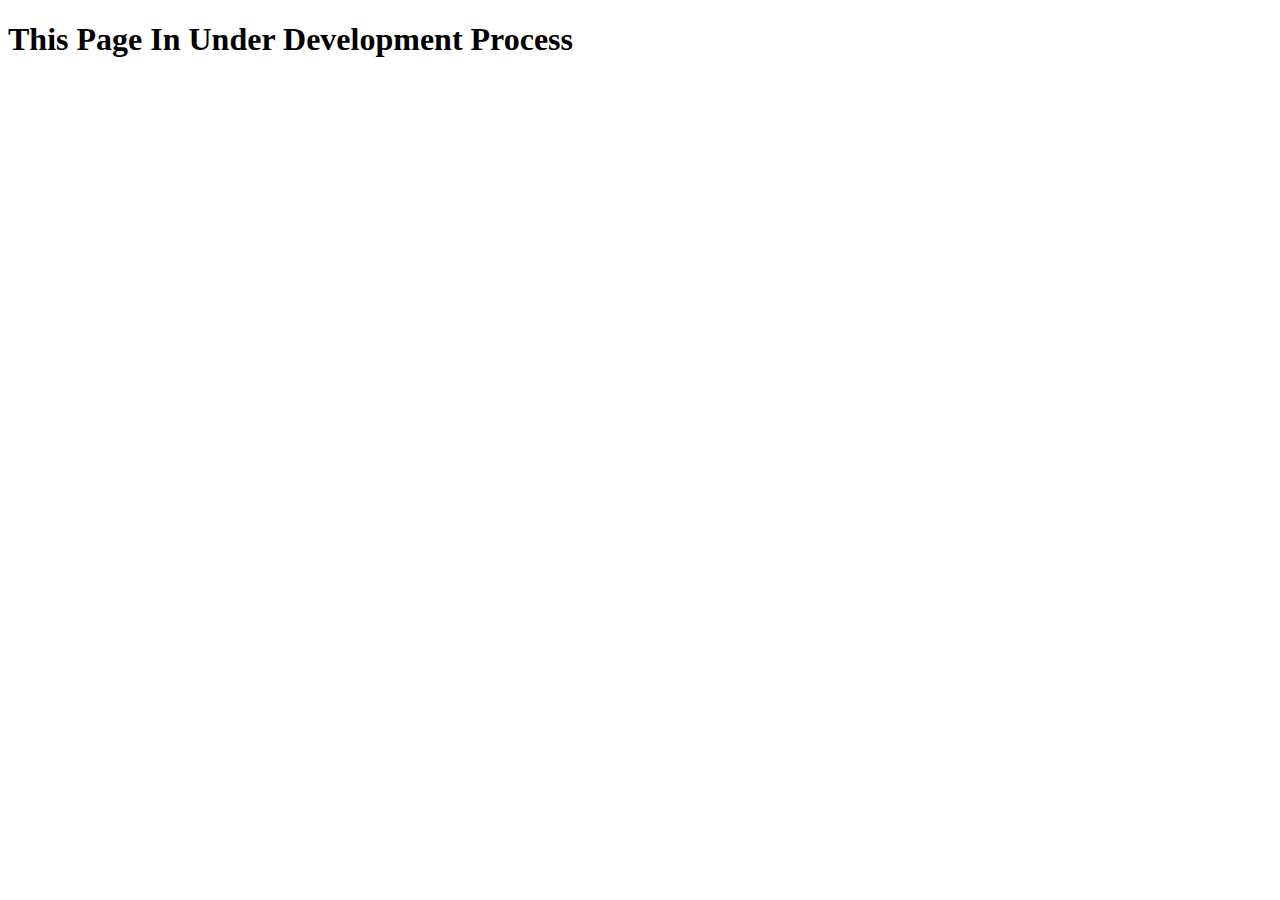
<file: movie.html>
<!DOCTYPE html>
<html lang="en">
<head>
    <meta charset="UTF-8">
    <meta name="viewport" content="width=device-width, initial-scale=1.0">
    <title>Site Under Construction</title>
</head>
<body>
    <h1>This Page In Under Development Process</h1>
</body>
</html>
</file>
